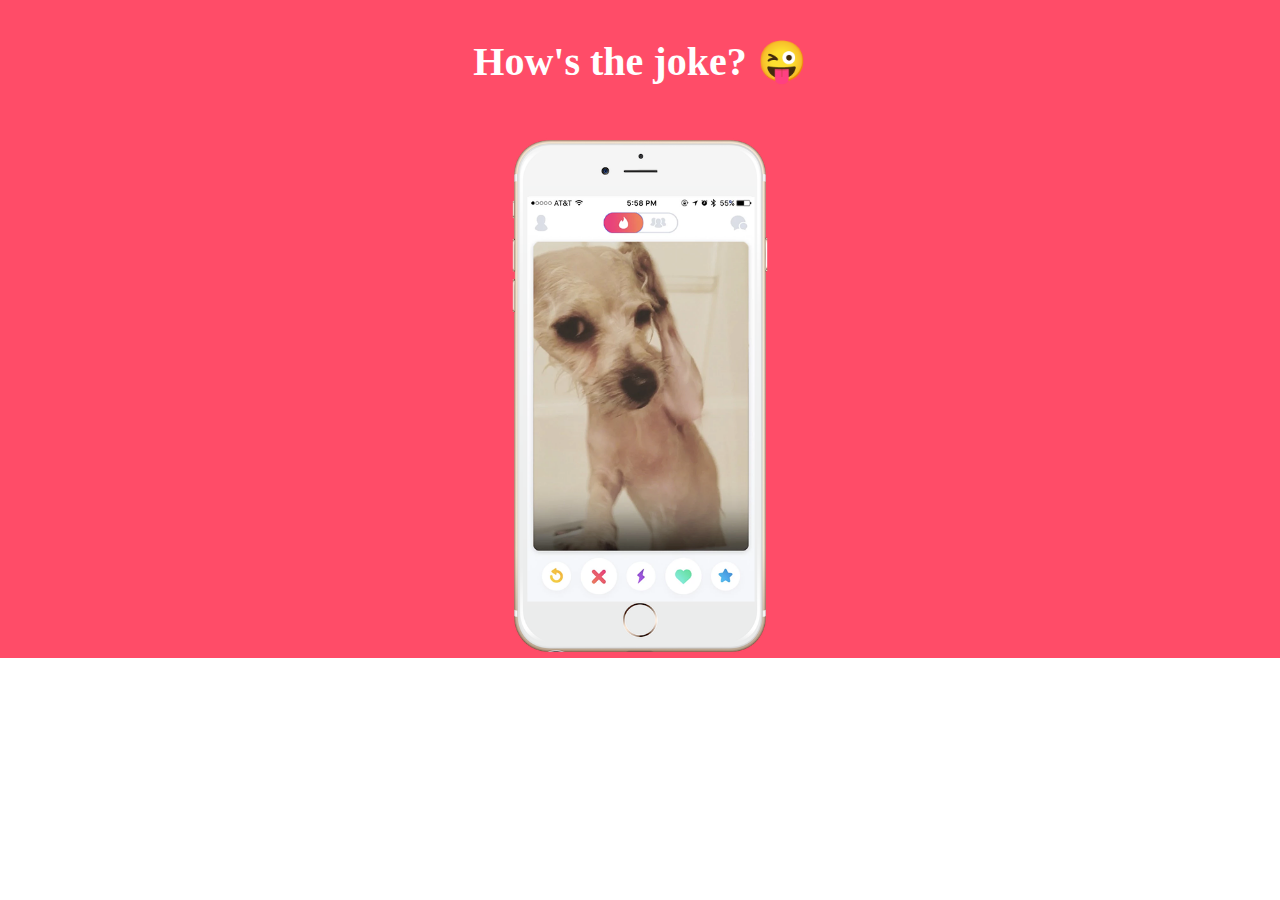
<file: Original.html>
<!DOCTYPE html>
<html>

<head>
  <meta charset="utf-8">
  <title>TinDog</title>
  <link rel="stylesheet" href="css/styles.css">
  <!-- Google Fonts Ubuntu Monteserrat-->
  <link rel="preconnect" href="https://fonts.googleapis.com">
  <link rel="preconnect" href="https://fonts.gstatic.com" crossorigin>
  <link
    href="https://fonts.googleapis.com/css2?family=Montserrat:ital,wght@0,100;0,200;0,300;0,400;0,500;0,600;0,700;0,800;0,900;1,100;1,200;1,300;1,400;1,500;1,600;1,700;1,800;1,900&family=Outfit:wght@100;500&family=Ubuntu:ital,wght@0,300;0,400;0,500;0,700;1,300;1,400;1,500;1,700&display=swap"
    rel="stylesheet">

</head>

<body>    
    <div class="joke">
      <h1>How's the joke? 😜</h1>
      <img src="images/iphone6.png" alt="iphone-mockup">
    </div>

</body>

</html>
</file>
<file: css/styles.css>
/***    ID SELECTOR    ***/
body {
    font-family: "Montserrat";
    margin: 0 0;
    text-align: center;
}

nav {
    margin-bottom: 8%;
}

/***    CLASS SELECTOR    ***/

.bold {
    font-size: 1.5rem;;
    font-weight: bold;
}

.card-style {
    padding: 3% 2%;
}

.carousel-item {
    padding: 7% 15%;
}

.download {
    margin: 5% 3% 5% 0;
}

.ft {
    margin: 9% auto 0;
    padding: 0 4%;
}

.grey {
    color: #8f8f8f;
}

.icon {
   color: #ef8172;
   margin: 16% auto 7%; 
}

.icon:hover {
    color:#ff4c68;
}

.icon-footer {
    color: black;
    padding: 0.8%;
}

.joke {
    background-color: #ff4c68;
}

.navbar-brand {
    font-family: "Ubuntu";
    font-weight: 500;
}

.nav-item {
    font-weight: 200;
    padding: 0 16px;
}

.presspic {
    margin: auto 2.75%;
    width: 15%;
}

.testimonial-image{
    border-radius: 50%;
    margin: 5%;
    width: 11%;
}

.testimonial-text {
    font-size: 3rem;
    font-weight: 800;
    line-height: 1.5;
}

.top {
    /*Overwrites Bootstrap formatting of default padding*/
    height: 100%;
    padding: 3% 15%;
}


/***    TAG SELECTOR    ***/
#cta {
    background-color: #ff4c68;
    padding: 10% 7% 4%;
}

#cta-h {
    color: white;
    font-family: "Montserrat";
    font-size: 3.5rem;
    font-weight: 900;
    line-height: 1.5;
}

#features {
    background-color: white;
    margin-bottom: 13%;
    position: relative;
    z-index: 1;
}

#footer {
    background-color: white;
    font-weight: 600;
    margin: 7% auto;
}

#press {
    background-color: #ef8172;
    padding-bottom: 7%;
}

#pricing {
    padding: 10%;
}

#pricing-title {
    font-size: 2.5rem;
    font-weight: 900;
}

#slant {
    right: 20%;
    transform: rotate(27deg);
    width: 20%; 
    position: absolute;
}

#testimonials {
    background-color: #ef8172;
    color: white;
}

#title {
    background-color: #ff4c68;
}

#title-h {
    color: white;
    font-family: "Montserrat";
    font-size: 3.5rem;
    font-weight: 900;
    line-height: 1.5;
    margin-bottom: 5%;
    text-align: left;
}

@media screen and (max-width: 1016px) {
    
    #dog {
        display: block;
        margin: auto;
    }

    #slant {
        position: static;
        transform: rotate(0);
        width: 70%;
    }

    body #title-h {
        text-align: center;
    }
}

/***    COMBINED SELECTORS   ***/
#features .row {
    --bs-gutter-x: 0; /*Removing gutter space from right side*/
}

.joke h1 {
    color: #fff;
    font-family: cursive;
    font-size: 2.5rem;
    margin-top: 0;
    padding-bottom: 2%;
    padding-top: 3%;
}

.joke img {
    width: 20%;
}
</file>
